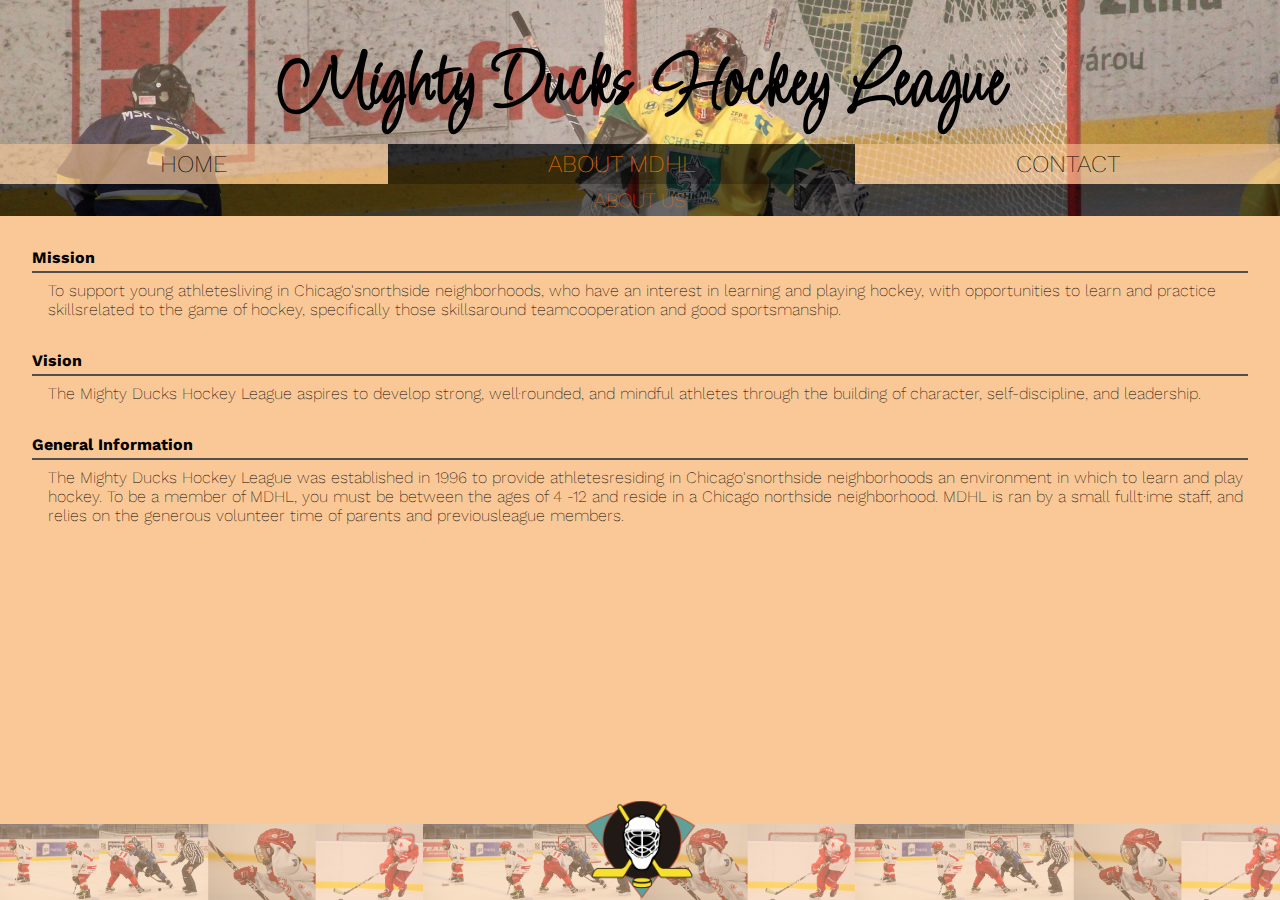
<file: about.html>
<!DOCTYPE html>
<html lang="en">
<head>
    <meta charset="UTF-8">
    <meta http-equiv="X-UA-Compatible" content="IE=edge">
    <meta name="viewport" content="width=device-width, initial-scale=1.0">
    <link rel="stylesheet" href="./styles/styles.css">
    <title>Mighty Ducks Hockey League - About</title>
</head>
<body class="flex orange">
    <header class="flex">
        <h1 class="flex jCenter totalWidth">Mighty Ducks Hockey League</h1>
        <nav class="flex jSpaceBe totalWidth">
            <a href="index.html" class="flex aCenter jCenter orangeTr">HOME</a>
            <a href="#" class="flex aCenter jCenter orangeTr">ABOUT MDHL</a>
            <a href="contact.html" class="flex aCenter jCenter orangeTr">CONTACT</a>
        </nav>
        <h2 class="flex aCenter jCenter totalWidth subtitle">ABOUT US</h2>
    </header>
    <main>
        <article>
            <h3>Mission</h3>
            <p>To support young athletesliving in Chicago'snorthside neighborhoods, who have an interest in learning and playing hockey, with opportunities to learn and practice skillsrelated to the game of hockey, specifically those skillsaround teamcooperation and good sportsmanship.</p>
        </article>
        <article>
            <h3>Vision</h3>
            <p>The Mighty Ducks Hockey League aspires to develop strong, well·rounded, and mindful athletes through the building of character, self-discipline, and leadership.</p>
        </article>
        <article>
            <h3>General Information</h3>
            <p>The Mighty Ducks Hockey League was established in 1996 to provide athletesresiding in Chicago'snorthside neighborhoods an environment in which to learn and play hockey. To be a member of MDHL, you must be between the ages of 4 -12 and reside in a Chicago northside neighborhood. MDHL is ran by a small fullt·ime staff, and relies on the generous volunteer time of parents and previousleague members.</p>
        </article>
    </main>
    <footer class="totalWidth flex jCenter">
        <img src="./files/tiraHockey.png" alt="hockey">
        <img src="./files/tiraHockey.png" alt="hockey">
    </footer>
</body>
</html>
</file>
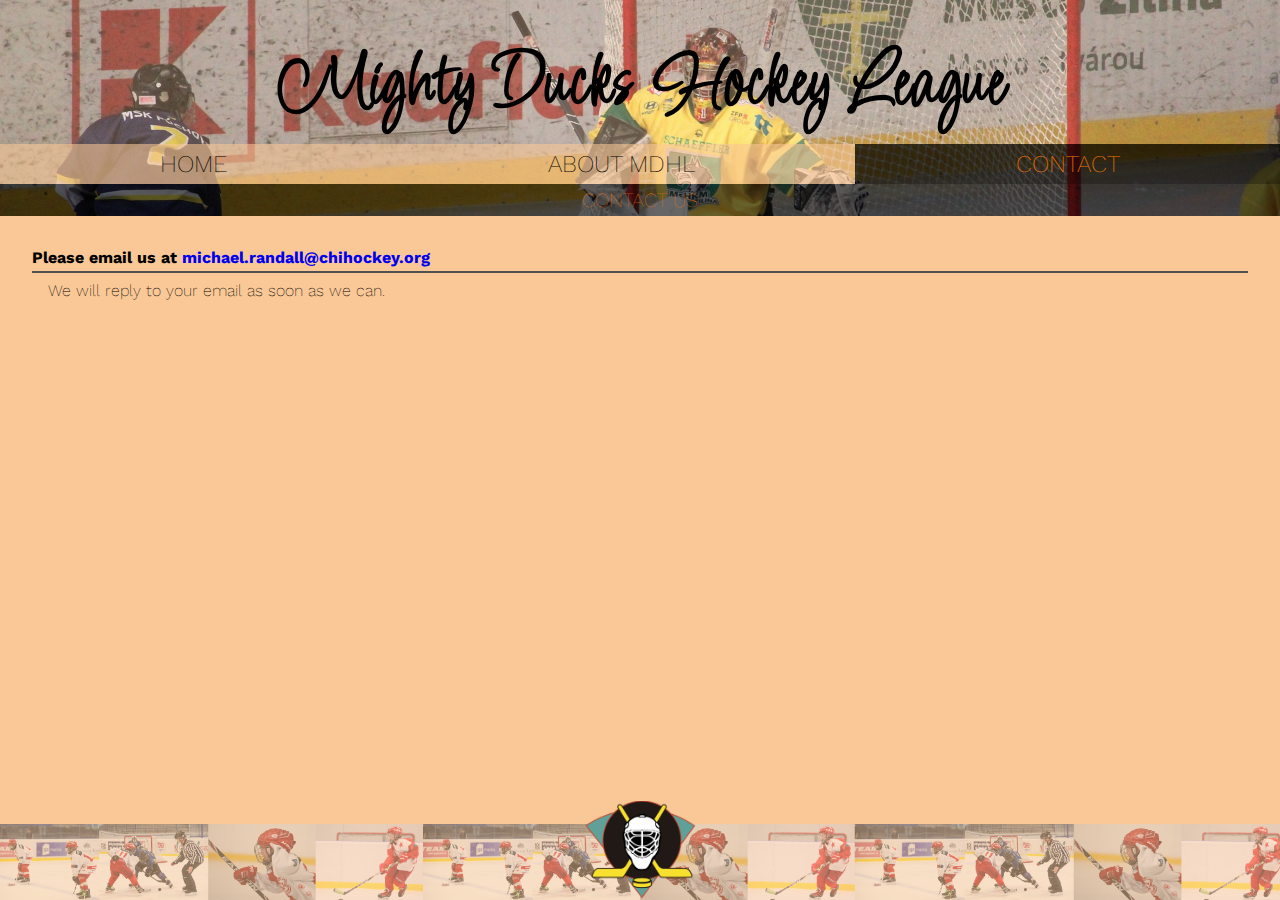
<file: contact.html>
<!DOCTYPE html>
<html lang="en">
<head>
    <meta charset="UTF-8">
    <meta http-equiv="X-UA-Compatible" content="IE=edge">
    <meta name="viewport" content="width=device-width, initial-scale=1.0">
    <link rel="stylesheet" href="./styles/styles.css">
    <title>Mighty Ducks Hockey League - Contact</title>
</head>
<body class="flex orange">
    <header class="flex">
        <h1 class="flex jCenter totalWidth">Mighty Ducks Hockey League</h1>
        <nav class="flex jSpaceBe totalWidth">
            <a href="index.html" class="flex aCenter jCenter orangeTr">HOME</a>
            <a href="about.html" class="flex aCenter jCenter orangeTr">ABOUT MDHL</a>
            <a href="#" class="flex aCenter jCenter orangeTr">CONTACT</a>
        </nav>
        <h2 class="flex aCenter jCenter totalWidth subtitle">CONTACT US</h2>
    </header>
    <main>
        <article>
            <h3>Please email us at <a href="mailto:michael.randall@chihockey.org">michael.randall@chihockey.org</a></h3>
            <p>We will reply to your email as soon as we can.</p>
        </article>
    </main>
    <footer class="totalWidth flex jCenter">
        <img src="./files/tiraHockey.png" alt="hockey">
        <img src="./files/tiraHockey.png" alt="hockey">
    </footer>
</body>
</html>
</file>
<file: styles/styles.css>
@import url('https://fonts.googleapis.com/css2?family=Work+Sans&display=swap');
@import url('https://fonts.googleapis.com/css2?family=Licorice&display=swap');

* {
    padding: 0;
    margin: 0;
    border: 0 solid;
    box-sizing: border-box;
}

.flex {
    display: flex;
}

.midleWidth , .formWidth{
    width: 50%;
}

.totalWidth , .onlyInput {
    width: 100%;
}

.aCenter {
    align-items: center;
}

.jCenter {
    justify-content: center;
}

.jSpaceAr {
    justify-content: space-around;
}

.jSpaceBe {
    justify-content: space-between;
}

.orange {
    background-color: rgb(250, 200, 150);
    color: black;
}

.orangeTr {
    background-color: rgba(250, 200, 150, 0.7);
    color: black;
}

body {
    font-family: 'Work Sans', sans-serif;
    font-weight: 200;
    font-size: 1rem;
    flex-direction: column;
    min-height: 100vh;
    overflow-x: hidden;
}

header {
    background-image: url("../files/hockey0.jpg");
    background-size: cover;
    background-position: 0 20%;
    flex-direction: column;
}

h1 {
    height: 9rem;
    background-color: rgba(250, 200, 150, 0.3);
    font-size: 5rem;
    font-weight: bold;
    font-family: 'Licorice', cursive;
    align-items: flex-end;
    padding-bottom: 0.5rem;
}

nav {
    height: 2.5rem;
}

nav a {
    font-size: 1.5rem;
    flex-grow: 1;
}

nav a:hover , input[type="submit"]:hover {
    font-weight: bold;
    background-color: rgba(250, 120, 0, 0.7);
    color: black;
    flex-grow: 1.5;
}

input[type="submit"]:hover {
    border-left: 2px rgb(80, 80, 80) solid;
    border-right: 2px rgb(80, 80, 80) solid;
    border-bottom: 2px rgb(80, 80, 80) solid;
}

a {
    text-decoration: none;
}

a[href="#"]:not(.closeModal) , input[type="submit"] {
    background-color:  rgba(0, 0, 0, 0.7);
    color: rgba(250, 120, 0);
}

a[href="#"]:hover:not(.closeModal) {
    font-weight: bold;
    background-color:  rgba(0, 0, 0, 0.6);
    color: rgba(250, 120, 0);
    flex-grow: 1.5;
}

input[type="submit"] {
    padding: 0.5rem 0;
}

h2 {
    height: 2rem;
    font-size: 1.25rem;
    font-weight: lighter;
    background-color: rgba(0, 0, 0, 0.6);
    color: rgb(250, 120, 0);
}

main {
    width: 95%;
    margin: auto;
    flex-grow: 1;
}

form {
    padding: 1rem 0 0.5rem 0;
}

h3 {
    font-size: 1rem;
    border-bottom: 2px rgb(80, 80, 80) solid;
    padding: 2rem 0 0.25rem 0;
}

p , .firstInput , .secondInput , .onlyInput , .midleWidth {
    font-size: 1rem;
    padding: 0.5rem 0 0 1rem;
}

select {
    font-size: 1rem;
    margin: 0.5rem 0 0 1rem;
}

ol , ul {
    font-size: 1rem;
    padding-left: 2rem;
}

li {
    padding-left: 0.5rem;
}

.leters {
    list-style-type: lower-latin;
}

table {
    font-size: 1rem;
}

td , th {
    text-align: left;
    padding-left: 0.5rem;
}

.date:hover {
    font-weight: bold;
    background-color: rgba(250, 120, 0, 0.7);
}

.month {
    text-align: right;
    padding-right: 0.5rem;
}

div input , select {
    flex-grow: 1;
}

.firstInput {
    width: 60%;
}

.secondInput {
    width: 40%;
}

.firstInput input , .secondInput input {
    margin-left: 0.5rem;
}

input[type="radio"] , input[type="checkbox"] {
    flex-grow: 0;
    margin-left: 0.5rem;
    margin-right: 0.5rem;
}

footer {
    min-height: 7rem;
    align-items: flex-end;
    background-image: url("../files/logo.png");
    background-repeat: no-repeat;
    background-size: 7rem;
    background-position: 50% 100%;
}

img {
    height: 4.75rem;
    opacity: 0.5;
    z-index: -1;
}

.modal {
    background-color: rgba(0,0,0,0.6);
    opacity: 0;
    display: none;
    flex-direction: column;
    pointer-events: none;
}

.modal:target {
    display: flex;
    position: absolute;
    top: 0;
    left: 0;
    width: 100%;
    min-height: 100%;
    opacity: 1;
    pointer-events: auto;
}

.closeModal {
    width: 40%;
    font-weight: bold;
    padding: 0.5rem 0;

}
</file>
